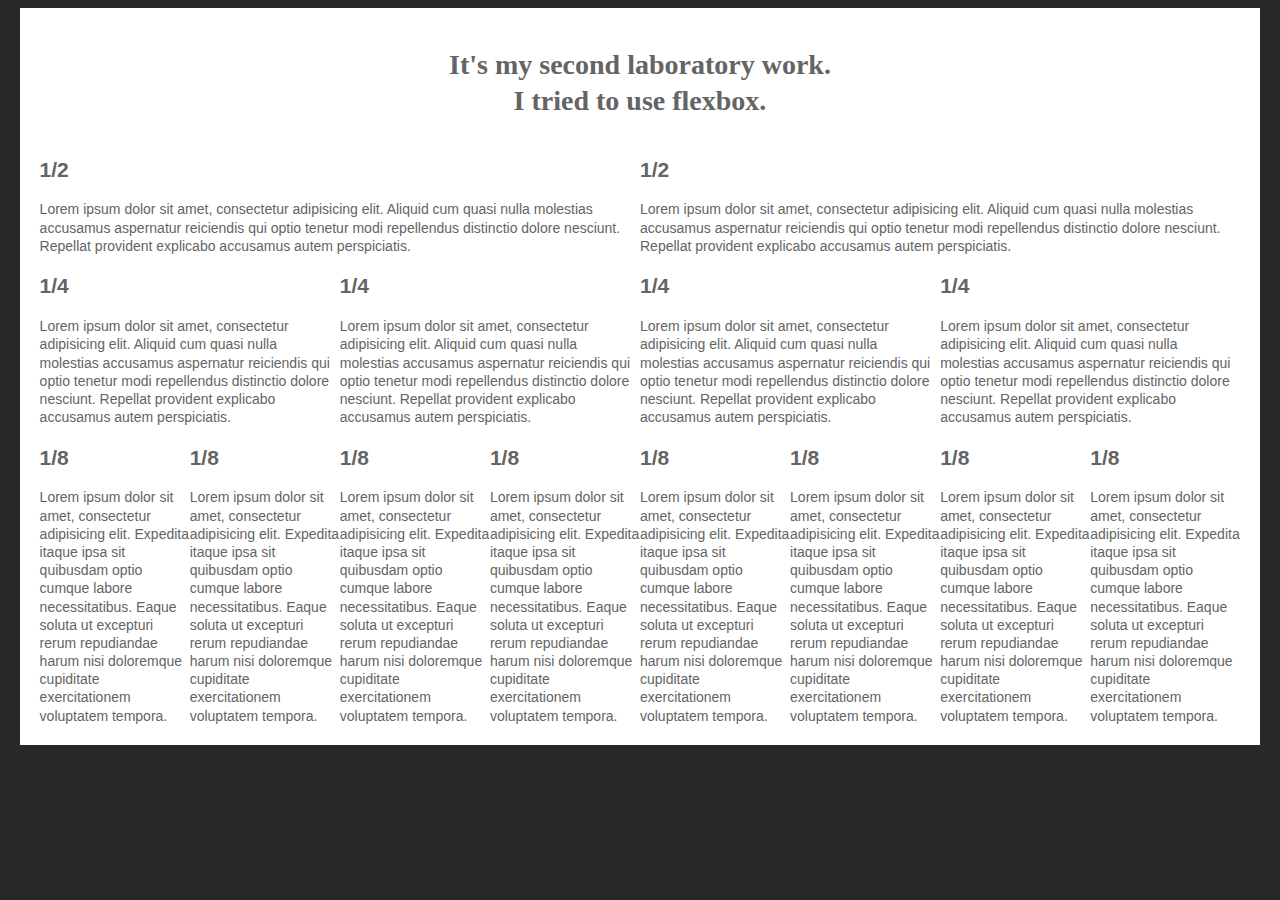
<file: lab2/index.html>
<!DOCTYPE html>
<html lang="en">

<head>
  <meta charset="utf-8">
  <title>lab2</title>
  <link rel="stylesheet" href="style.css">
</head>

<body>
  <div class="wrapper">
    <h1>It's my second laboratory work.<br> I tried to use flexbox.
      
    </h1>
    <div class="row-2">
      <div class="col-1-2">
        <h2>1/2</h2>
        Lorem ipsum dolor sit amet, consectetur adipisicing elit. Aliquid cum quasi nulla molestias accusamus aspernatur reiciendis
        qui optio tenetur modi repellendus distinctio dolore nesciunt. Repellat provident explicabo accusamus autem perspiciatis.
      </div>
      <div class="col-1-2">
        <h2>1/2</h2>
        Lorem ipsum dolor sit amet, consectetur adipisicing elit. Aliquid cum quasi nulla molestias accusamus aspernatur reiciendis
        qui optio tenetur modi repellendus distinctio dolore nesciunt. Repellat provident explicabo accusamus autem perspiciatis.
      </div>
    </div>
    <div class="row-4">
      <div class="col-1-4">
        <h2>1/4</h2>
        Lorem ipsum dolor sit amet, consectetur adipisicing elit. Aliquid cum quasi nulla molestias accusamus aspernatur reiciendis
        qui optio tenetur modi repellendus distinctio dolore nesciunt. Repellat provident explicabo accusamus autem perspiciatis.
      </div>
      <div class="col-1-4">
        <h2>1/4</h2>
        Lorem ipsum dolor sit amet, consectetur adipisicing elit. Aliquid cum quasi nulla molestias accusamus aspernatur reiciendis
        qui optio tenetur modi repellendus distinctio dolore nesciunt. Repellat provident explicabo accusamus autem perspiciatis.
      </div>
      <div class="col-1-4">
        <h2>1/4</h2>
        Lorem ipsum dolor sit amet, consectetur adipisicing elit. Aliquid cum quasi nulla molestias accusamus aspernatur reiciendis
        qui optio tenetur modi repellendus distinctio dolore nesciunt. Repellat provident explicabo accusamus autem perspiciatis.
      </div>
      <div class="col-1-4">
        <h2>1/4</h2>
        Lorem ipsum dolor sit amet, consectetur adipisicing elit. Aliquid cum quasi nulla molestias accusamus aspernatur reiciendis
        qui optio tenetur modi repellendus distinctio dolore nesciunt. Repellat provident explicabo accusamus autem perspiciatis.
      </div>
    </div>
    <div class="row-8">
      <div class="col-1-8">
        <h2>1/8</h2>
        Lorem ipsum dolor sit amet, consectetur adipisicing elit. Expedita itaque ipsa sit quibusdam optio cumque labore necessitatibus.
        Eaque soluta ut excepturi rerum repudiandae harum nisi doloremque cupiditate exercitationem voluptatem tempora.
      </div>
      <div class="col-1-8">
        <h2>1/8</h2>
        Lorem ipsum dolor sit amet, consectetur adipisicing elit. Expedita itaque ipsa sit quibusdam optio cumque labore necessitatibus.
        Eaque soluta ut excepturi rerum repudiandae harum nisi doloremque cupiditate exercitationem voluptatem tempora.
      </div>
      <div class="col-1-8">
        <h2>1/8</h2>
        Lorem ipsum dolor sit amet, consectetur adipisicing elit. Expedita itaque ipsa sit quibusdam optio cumque labore necessitatibus.
        Eaque soluta ut excepturi rerum repudiandae harum nisi doloremque cupiditate exercitationem voluptatem tempora.
      </div>
      <div class="col-1-8">
        <h2>1/8</h2>
        Lorem ipsum dolor sit amet, consectetur adipisicing elit. Expedita itaque ipsa sit quibusdam optio cumque labore necessitatibus.
        Eaque soluta ut excepturi rerum repudiandae harum nisi doloremque cupiditate exercitationem voluptatem tempora.
      </div>
      <div class="col-1-8">
        <h2>1/8</h2>
        Lorem ipsum dolor sit amet, consectetur adipisicing elit. Expedita itaque ipsa sit quibusdam optio cumque labore necessitatibus.
        Eaque soluta ut excepturi rerum repudiandae harum nisi doloremque cupiditate exercitationem voluptatem tempora.
      </div>
      <div class="col-1-8">
        <h2>1/8</h2>
        Lorem ipsum dolor sit amet, consectetur adipisicing elit. Expedita itaque ipsa sit quibusdam optio cumque labore necessitatibus.
        Eaque soluta ut excepturi rerum repudiandae harum nisi doloremque cupiditate exercitationem voluptatem tempora.
      </div>
      <div class="col-1-8">
        <h2>1/8</h2>
        Lorem ipsum dolor sit amet, consectetur adipisicing elit. Expedita itaque ipsa sit quibusdam optio cumque labore necessitatibus.
        Eaque soluta ut excepturi rerum repudiandae harum nisi doloremque cupiditate exercitationem voluptatem tempora.
      </div>
      <div class="col-1-8">
        <h2>1/8</h2>
        Lorem ipsum dolor sit amet, consectetur adipisicing elit. Expedita itaque ipsa sit quibusdam optio cumque labore necessitatibus.
        Eaque soluta ut excepturi rerum repudiandae harum nisi doloremque cupiditate exercitationem voluptatem tempora.
      </div>
    </div>
  </div>
  <!-- /.wrapper -->
</body>

</html>
</file>
<file: lab2/style.css>
/* global */
body {
  background-color: rgb(40,40,40);
  color: rgb(100,100,100);
  font-family: sans-serif;
  font-size: 14px;
  line-height: 1.3;
}
.wrapper {
  margin: 0 auto;
  padding: 20px;
  max-width: 95%;
  background-color: #fff;
}
h1 {
  font-family: "Lobster", cursive;
  font-size: 2em;
  text-align: center;
}
h2 {
  font-weight: 700;
}
@media all and ( min-width: 640px ) {
    .row-2{
    display: flex;
    flex-flow: row wrap;
  }
  .row-4 {
    display: flex;
    flex-flow: row wrap;
  }
  .row-8{
    display: flex;
    flex-flow: row wrap;
  }
  .col-1-2{
    width: 100%;
  }
  .col-1-4{
    width: 50%;
  }
  .col-1-8{
    width: 25%;
  }
}
@media all and ( min-width: 768px ) {

 .col-1-2{
    width: 50%;
  }
 .col-1-4{
    width: 25%;
  }
  .col-1-8{
    width: 25%;
  }
 
}
@media all and ( min-width: 1200px ) {
  .col-1-8{
    width: 12.5%;
  }
}
</file>
